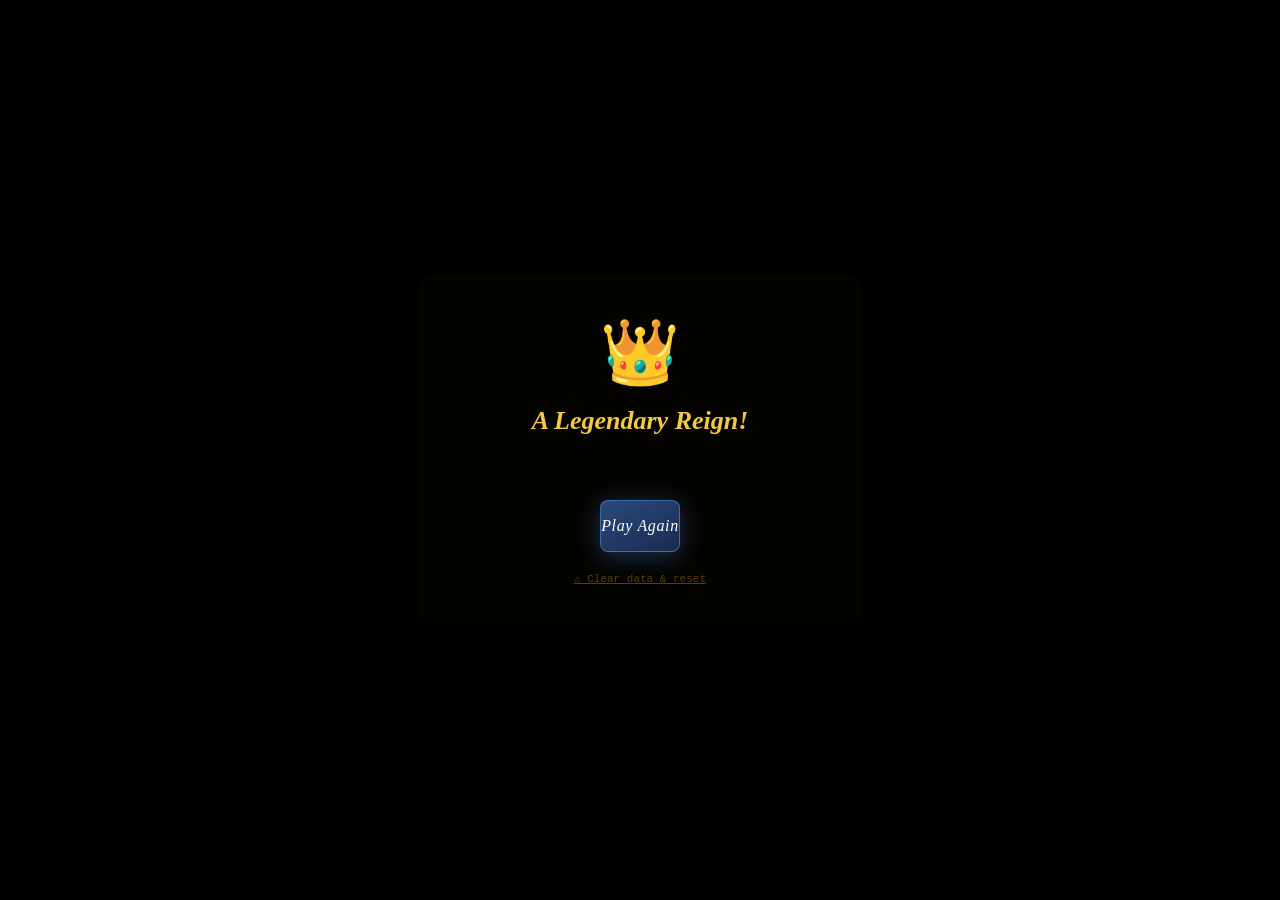
<file: index.html>
<!DOCTYPE html>
<html lang="en">
<head>
<meta charset="UTF-8"/>
<meta name="viewport" content="width=device-width,initial-scale=1.0,maximum-scale=1.0,user-scalable=no"/>
<meta name="apple-mobile-web-app-capable" content="yes"/>
<meta name="apple-mobile-web-app-status-bar-style" content="black-translucent"/>
<title>Tiny Kingdom</title>
<link rel="stylesheet" href="styles.css"/>
</head>
<body>

<!-- ═══════════════════════ HOME ═══════════════════════ -->
<div id="home">
  <canvas id="home-canvas"></canvas>
  <div id="home-vignette"></div>
  <div id="home-card">
    <div id="home-crown">👑</div>
    <h1 id="home-title">TINY<span>KINGDOM</span></h1>
    <p id="home-sub">Rule wisely. Survive the seasons. Build a legacy.</p>
    <div id="home-streak" class="hidden">
      <span id="streak-fire">🔥</span>
      <span id="streak-text">3 day streak!</span>
    </div>
    <div id="home-btns">
      <button id="btn-new" class="hbtn primary">⚔ New Kingdom</button>
      <button id="btn-continue" class="hbtn secondary">📜 Continue</button>
    </div>
    <div id="home-records" class="hidden">
      <div class="rec-row"><span>Best Reign</span><span id="rec-best">—</span></div>
      <div class="rec-row"><span>Kingdoms Built</span><span id="rec-runs">0</span></div>
    </div>
    <p id="home-hint">2–30 min sessions · Weeks to master · Auto-saves always</p>
    <button id="btn-clear" style="background:none;border:none;color:rgba(200,134,10,.35);font-size:10px;font-family:Courier New,monospace;cursor:pointer;letter-spacing:.05em;margin-top:-6px;">⚠ Clear saved data</button>
  </div>
</div>

<!-- ═══════════════════════ GAME ═══════════════════════ -->
<div id="game" class="hidden">

  <!-- Kingdom canvas -->
  <canvas id="kingdom-canvas"></canvas>

  <!-- Top HUD -->
  <div id="hud-top">
    <div id="day-badge">
      <span id="season-icon">🌱</span>
      <span id="day-label">Day 1</span>
      <span id="season-name">Spring</span>
    </div>
    <div class="stat-chip" id="chip-gold">
      <span class="sc-icon">⚜</span>
      <div class="sc-body">
        <span class="sc-val" id="v-gold">100</span>
        <div class="sc-bar"><div class="sc-fill" id="bar-gold"></div></div>
      </div>
    </div>
    <div class="stat-chip" id="chip-food">
      <span class="sc-icon">🌾</span>
      <div class="sc-body">
        <span class="sc-val" id="v-food">80</span>
        <div class="sc-bar"><div class="sc-fill" id="bar-food"></div></div>
      </div>
    </div>
    <div class="stat-chip" id="chip-army">
      <span class="sc-icon">⚔</span>
      <div class="sc-body">
        <span class="sc-val" id="v-army">20</span>
        <div class="sc-bar"><div class="sc-fill" id="bar-army"></div></div>
      </div>
    </div>
    <div class="stat-chip" id="chip-happy">
      <span class="sc-icon">❤</span>
      <div class="sc-body">
        <span class="sc-val" id="v-happy">75</span>
        <div class="sc-bar"><div class="sc-fill" id="bar-happy"></div></div>
      </div>
    </div>
    <div class="stat-chip" id="chip-pop">
      <span class="sc-icon">👥</span>
      <div class="sc-body">
        <span class="sc-val" id="v-pop">50</span>
        <div class="sc-bar"><div class="sc-fill" id="bar-pop"></div></div>
      </div>
    </div>
    <button id="btn-pause" class="icon-btn">⏸</button>
  </div>

  <!-- Progress bar -->
  <div id="progress-bar">
    <div id="progress-fill"></div>
    <span id="progress-label">Spring · Year 1 of 3</span>
  </div>

  <!-- Event panel (heart of the game) -->
  <div id="event-panel" class="hidden">
    <div id="ep-season-tag"></div>
    <div id="ep-icon"></div>
    <h2 id="ep-title"></h2>
    <p id="ep-body"></p>
    <div id="ep-effect" class="hidden"></div>
    <div id="ep-choices"></div>
    <div id="ep-skip" class="hidden">
      <button id="btn-skip" class="hbtn secondary small">→ Continue to next event</button>
    </div>
  </div>

  <!-- Outcome panel -->
  <div id="outcome-panel" class="hidden">
    <div id="op-icon"></div>
    <h2 id="op-title"></h2>
    <p id="op-body"></p>
    <div id="op-effects"></div>
    <button id="btn-next-event" class="hbtn primary">Continue →</button>
  </div>

  <!-- Kingdom stats sidebar -->
  <div id="sidebar">
    <div id="sb-title">Your Realm</div>
    <div id="sb-kingdom-name"></div>
    <div id="sb-buildings"></div>
    <div id="sb-score-row">
      <span>Legacy Score</span>
      <span id="sb-score">0</span>
    </div>
    <div id="sb-achievements">
      <div class="sb-hdr">Achievements</div>
      <div id="ach-list"></div>
    </div>
    <button id="btn-menu" class="hbtn secondary small">☰ Menu</button>
  </div>

  <!-- Notification toast -->
  <div id="toast" class="hidden"></div>

  <!-- Streak notification -->
  <div id="streak-banner" class="hidden">
    <span>🔥</span><span id="streak-banner-text">Day streak!</span>
  </div>

  <!-- Achievement popup -->
  <div id="ach-popup" class="hidden">
    <span id="ach-popup-icon">🏆</span>
    <div>
      <div id="ach-popup-name"></div>
      <div id="ach-popup-desc"></div>
    </div>
  </div>

</div>

<!-- ═══════════════════════ GAME OVER ═══════════════════════ -->
<div id="gameover" class="hidden">
  <div id="go-card">
    <div id="go-icon">💀</div>
    <h2 id="go-title">Your Kingdom Has Fallen</h2>
    <p id="go-reason" id="go-reason"></p>
    <div id="go-stats"></div>
    <div id="go-score-big"></div>
    <button id="btn-go-home" class="hbtn primary">Try Again</button>
  <a href="reset.html" style="font-size:11px;color:rgba(200,134,10,.45);font-family:Courier New,monospace;margin-top:4px;">⚠ Clear data &amp; reset</a>
  </div>
</div>

<!-- ═══════════════════════ VICTORY ═══════════════════════ -->
<div id="victory" class="hidden">
  <div id="vic-card">
    <div id="vic-icon">👑</div>
    <h2 id="vic-title">A Legendary Reign!</h2>
    <p id="vic-body"></p>
    <div id="vic-score-big"></div>
    <div id="vic-stats"></div>
    <button id="btn-vic-home" class="hbtn primary">Play Again</button>
  <a href="reset.html" style="font-size:11px;color:rgba(200,134,10,.45);font-family:Courier New,monospace;margin-top:4px;">⚠ Clear data &amp; reset</a>
  </div>
</div>

<!-- ═══════════════════════ PAUSE / MENU ═══════════════════════ -->
<div id="pause-menu" class="hidden">
  <div id="pm-card">
    <h2>⏸ Paused</h2>
    <p id="pm-kingdom"></p>
    <button class="hbtn primary" id="btn-resume">▶ Resume</button>
    <button class="hbtn secondary" id="btn-save-manual">💾 Save</button>
    <button class="hbtn secondary" id="btn-abandon">💀 Abandon Kingdom</button>
    <button class="hbtn secondary" id="btn-pm-home">🏠 Home</button>
  </div>
</div>

<script src="game.js"></script>
</body>
</html>
</file>
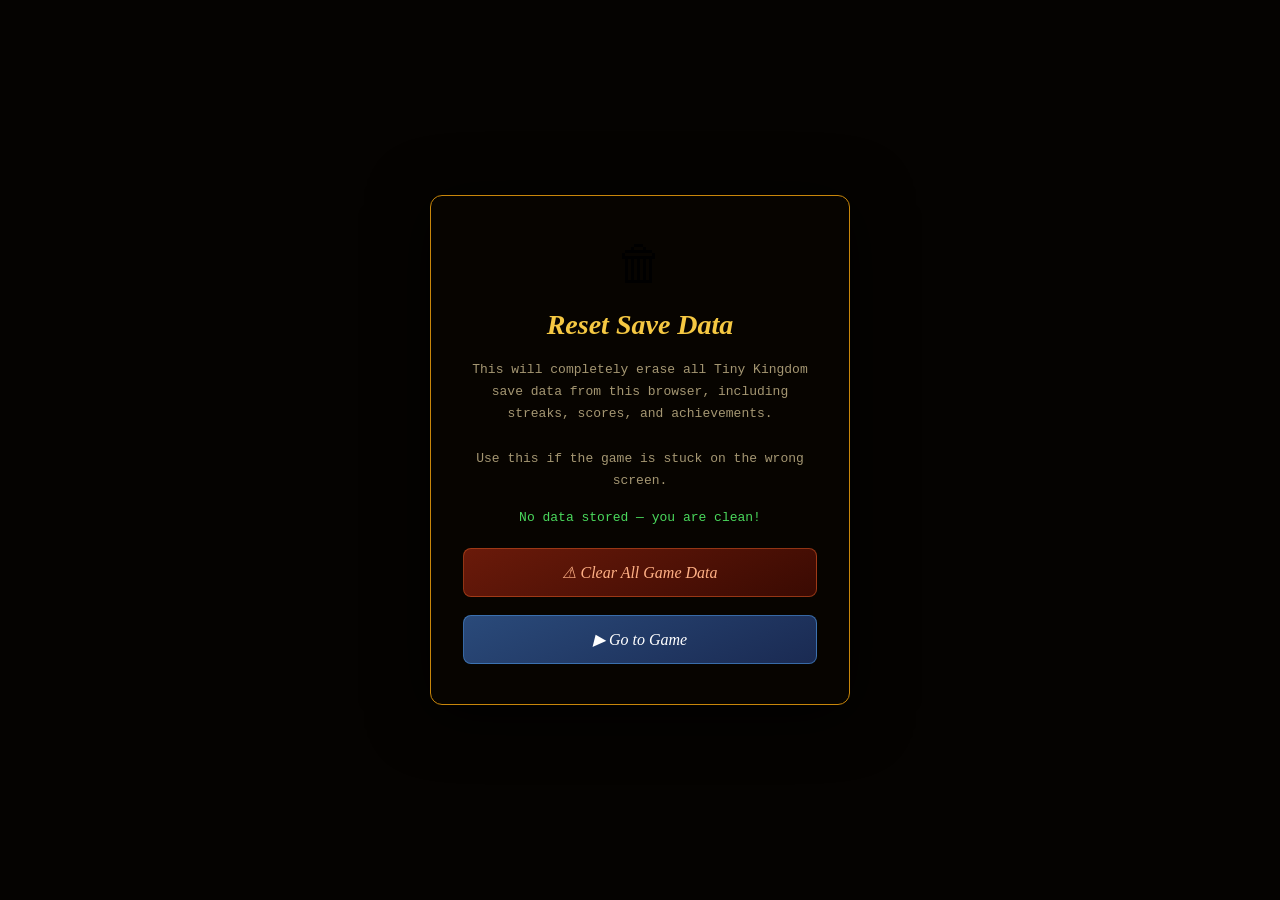
<file: reset.html>
<!DOCTYPE html>
<html lang="en">
<head>
<meta charset="UTF-8"/>
<meta name="viewport" content="width=device-width,initial-scale=1.0"/>
<title>Reset Tiny Kingdom</title>
<style>
  *{box-sizing:border-box;margin:0;padding:0;}
  body{background:#050301;display:flex;align-items:center;justify-content:center;
    min-height:100vh;font-family:Georgia,serif;}
  .card{background:rgba(8,5,1,.95);border:1px solid #c8860a;border-radius:12px;
    padding:40px 32px;max-width:420px;width:88vw;
    display:flex;flex-direction:column;align-items:center;gap:18px;
    box-shadow:0 8px 60px rgba(0,0,0,.9);}
  h1{color:#f5c842;font-size:28px;font-style:italic;text-align:center;}
  p{color:rgba(232,213,163,.7);font-size:13px;font-family:Courier New,monospace;
    text-align:center;line-height:1.7;}
  .btn{padding:14px 28px;border-radius:8px;border:none;cursor:pointer;
    font-family:Georgia,serif;font-size:16px;font-style:italic;
    width:100%;transition:filter .12s;}
  .btn:active{filter:brightness(.85);}
  .btn-red{background:linear-gradient(155deg,#6a1a0a,#3a0a02);
    color:#ffb085;border:1px solid rgba(200,80,32,.6);}
  .btn-blue{background:linear-gradient(155deg,#2a4a7a,#1a2a52);
    color:#fff;border:1px solid rgba(74,144,217,.6);}
  #status{font-family:Courier New,monospace;font-size:13px;
    color:#4ad95c;text-align:center;min-height:20px;}
</style>
</head>
<body>
<div class="card">
  <div style="font-size:48px">🗑</div>
  <h1>Reset Save Data</h1>
  <p>This will completely erase all Tiny Kingdom save data from this browser, including streaks, scores, and achievements.<br><br>Use this if the game is stuck on the wrong screen.</p>
  <div id="status"></div>
  <button class="btn btn-red" id="btn-reset">⚠ Clear All Game Data</button>
  <button class="btn btn-blue" id="btn-play">▶ Go to Game</button>
</div>
<script>
  document.getElementById('btn-reset').addEventListener('click',function(){
    let count=0;
    try{
      // Delete EVERYTHING in localStorage
      const keys=[];
      for(let i=0;i<localStorage.length;i++) keys.push(localStorage.key(i));
      keys.forEach(k=>{localStorage.removeItem(k);count++;});
    }catch(e){}
    // Also try sessionStorage
    try{sessionStorage.clear();}catch(e){}
    document.getElementById('status').textContent=
      count>0?'✓ Cleared '+count+' item(s). Ready to play!':'✓ Already clean. Ready to play!';
    document.getElementById('btn-reset').style.opacity='0.4';
    setTimeout(()=>{window.location.href='index.html';},1500);
  });
  document.getElementById('btn-play').addEventListener('click',function(){
    window.location.href='index.html';
  });
  // Show what's currently stored
  try{
    const keys=[];
    for(let i=0;i<localStorage.length;i++) keys.push(localStorage.key(i));
    if(keys.length>0){
      document.getElementById('status').textContent=
        'Found '+keys.length+' stored item(s): '+keys.slice(0,3).join(', ')+(keys.length>3?'...':'');
    }else{
      document.getElementById('status').textContent='No data stored — you are clean!';
    }
  }catch(e){}
</script>
</body>
</html>
</file>
<file: styles.css>
/* ═══════════════════════════════════════════
   TINY KINGDOM — styles.css
   Visual theme: Illuminated medieval manuscript
   Rich dark parchment, gold accents, warm candlelight
═══════════════════════════════════════════ */
*,*::before,*::after{box-sizing:border-box;margin:0;padding:0;
  -webkit-tap-highlight-color:transparent;-webkit-touch-callout:none;
  -webkit-user-select:none;user-select:none;}
:root{
  --gold:#c8860a;--glow:#f5c842;--cream:#e8d5a3;--dark:#0a0702;
  --panel:rgba(8,5,1,.93);--r:8px;--rs:5px;
  --fd:Georgia,"Times New Roman",serif;--fm:"Courier New",monospace;
  --spring:#4a8a2a;--summer:#c8860a;--autumn:#8a3a0a;--winter:#3a5a7a;
}
html,body{width:100%;height:100%;overflow:hidden;background:#0a0702;
  overscroll-behavior:none;touch-action:none;}

/* ══════════════════════ HOME ══════════════════════ */
#home{position:fixed;inset:0;z-index:50;display:flex;align-items:center;justify-content:center;}
#home-canvas{position:absolute;inset:0;width:100%;height:100%;display:block;}
#home-vignette{position:absolute;inset:0;pointer-events:none;
  background:radial-gradient(ellipse at center,rgba(0,0,0,.35) 0%,rgba(0,0,0,.85) 100%);}
#home-card{
  position:relative;z-index:2;display:flex;flex-direction:column;
  align-items:center;gap:14px;padding:36px 28px;
  max-width:480px;width:88vw;
  background:rgba(6,4,1,.88);
  border:1px solid rgba(200,134,10,.6);border-radius:12px;
  box-shadow:0 0 0 1px rgba(200,134,10,.12),0 12px 60px rgba(0,0,0,.95),
    inset 0 1px 0 rgba(245,200,66,.08);
  backdrop-filter:blur(16px);-webkit-backdrop-filter:blur(16px);
}
#home-crown{font-size:52px;filter:drop-shadow(0 0 20px rgba(245,200,66,.7));
  animation:glow 3s ease-in-out infinite;}
@keyframes glow{0%,100%{filter:drop-shadow(0 0 12px rgba(245,200,66,.5));}
  50%{filter:drop-shadow(0 0 32px rgba(245,200,66,1));}}
#home-title{font-family:var(--fd);font-size:clamp(38px,8vw,60px);
  font-style:italic;letter-spacing:.1em;color:var(--glow);
  text-shadow:0 0 30px rgba(245,200,66,.4);line-height:1;}
#home-title span{color:var(--cream);opacity:.65;font-size:.54em;display:block;
  letter-spacing:.36em;font-style:normal;margin-top:3px;}
#home-sub{font-family:var(--fd);font-size:13px;font-style:italic;
  color:var(--gold);opacity:.85;text-align:center;line-height:1.5;}

#home-streak{display:flex;align-items:center;gap:8px;
  padding:8px 16px;border-radius:20px;
  background:rgba(200,100,10,.2);border:1px solid rgba(200,134,10,.4);}
#streak-fire{font-size:20px;animation:shake .5s ease-in-out infinite alternate;}
@keyframes shake{0%{transform:rotate(-8deg);}100%{transform:rotate(8deg);}}
#streak-text{font-family:var(--fm);font-size:13px;color:var(--glow);font-weight:700;}

#home-btns{display:flex;gap:10px;width:100%;}
.hbtn{font-family:var(--fd);font-style:italic;border-radius:var(--r);
  cursor:pointer;border:none;transition:transform .1s,filter .12s,box-shadow .12s;
  pointer-events:auto;letter-spacing:.04em;}
.hbtn.primary{flex:1;padding:16px 0;font-size:16px;
  background:linear-gradient(155deg,#2a4a7a,#1a2a52);
  color:#fff;border:1px solid rgba(74,144,217,.6);
  box-shadow:0 4px 24px rgba(74,144,217,.35);}
.hbtn.primary:active{transform:scale(.96);}
.hbtn.primary:hover{filter:brightness(1.18);}
.hbtn.secondary{flex:1;padding:16px 0;font-size:16px;
  background:linear-gradient(155deg,rgba(200,134,10,.28),rgba(70,40,5,.5));
  color:var(--cream);border:1px solid rgba(200,134,10,.45);}
.hbtn.secondary:active{transform:scale(.96);}
.hbtn.small{padding:10px 16px;font-size:13px;}

#home-records{width:100%;padding:10px 14px;
  background:rgba(255,255,255,.03);border:1px solid rgba(200,134,10,.18);
  border-radius:var(--rs);display:flex;flex-direction:column;gap:5px;}
.rec-row{display:flex;justify-content:space-between;
  font-family:var(--fm);font-size:11px;color:var(--cream);opacity:.7;}
.rec-row span:last-child{color:var(--glow);font-weight:700;}
#home-hint{font-family:var(--fm);font-size:10px;
  color:rgba(232,213,163,.3);letter-spacing:.07em;text-align:center;}

/* ══════════════════════ GAME CANVAS ══════════════════════ */
#kingdom-canvas{position:fixed;inset:0;width:100%;height:100%;
  display:block;touch-action:pan-x pan-y;z-index:0;}

/* ══════════════════════ TOP HUD ══════════════════════ */
#hud-top{
  position:fixed;top:0;left:0;right:0;z-index:20;
  height:62px;
  background:linear-gradient(180deg,rgba(5,3,1,.98),rgba(10,6,2,.93));
  border-bottom:1px solid rgba(200,134,10,.4);
  box-shadow:0 4px 24px rgba(0,0,0,.7);
  display:flex;align-items:center;
  padding:0 8px;gap:4px;
}
#day-badge{display:flex;align-items:center;gap:5px;
  padding:5px 10px;border-radius:20px;
  background:rgba(200,134,10,.14);border:1px solid rgba(200,134,10,.35);
  flex-shrink:0;}
#season-icon{font-size:18px;}
#day-label{font-family:var(--fm);font-size:13px;font-weight:700;color:var(--glow);}
#season-name{font-family:var(--fd);font-size:10px;font-style:italic;
  color:var(--cream);opacity:.7;}
.stat-chip{display:flex;align-items:center;gap:5px;
  padding:4px 8px;border-radius:var(--rs);
  background:rgba(255,255,255,.04);border:1px solid rgba(200,134,10,.18);
  flex:1;min-width:0;}
.sc-icon{font-size:15px;flex-shrink:0;}
.sc-body{display:flex;flex-direction:column;gap:2px;flex:1;min-width:0;}
.sc-val{font-family:var(--fm);font-size:13px;font-weight:700;
  color:var(--cream);line-height:1;}
.sc-bar{height:3px;background:rgba(255,255,255,.1);border-radius:2px;overflow:hidden;}
.sc-fill{height:100%;border-radius:2px;transition:width .5s ease,background .5s ease;}
#chip-gold .sc-fill{background:linear-gradient(90deg,#8a5a08,#f5c842);}
#chip-food .sc-fill{background:linear-gradient(90deg,#2a6a10,#7ada30);}
#chip-army .sc-fill{background:linear-gradient(90deg,#3a3050,#9a80d0);}
#chip-happy .sc-fill{background:linear-gradient(90deg,#8a1a1a,#f06060);}
#chip-pop .sc-fill{background:linear-gradient(90deg,#1a5a6a,#40b0c0);}
.icon-btn{width:36px;height:36px;border-radius:50%;
  border:1px solid rgba(200,134,10,.35);background:rgba(255,255,255,.05);
  color:var(--cream);font-size:16px;cursor:pointer;flex-shrink:0;
  display:flex;align-items:center;justify-content:center;}
.icon-btn:active{background:rgba(200,134,10,.2);}

/* Progress bar */
#progress-bar{position:fixed;top:62px;left:0;right:0;z-index:19;
  height:22px;background:rgba(5,3,1,.9);
  border-bottom:1px solid rgba(200,134,10,.2);
  display:flex;align-items:center;padding:0 8px;gap:8px;}
#progress-fill{height:8px;border-radius:4px;
  background:linear-gradient(90deg,var(--spring),var(--gold),var(--glow));
  transition:width .8s ease;min-width:4px;
  box-shadow:0 0 8px rgba(245,200,66,.4);}
#progress-label{font-family:var(--fm);font-size:9px;
  color:var(--cream);opacity:.55;white-space:nowrap;margin-left:auto;}

/* ══════════════════════ EVENT PANEL ══════════════════════ */
#event-panel{
  position:fixed;
  bottom:0;left:0;right:0;
  z-index:30;
  background:linear-gradient(0deg,rgba(5,3,1,.99) 0%,rgba(10,7,2,.97) 70%,rgba(15,10,4,.9) 100%);
  border-top:2px solid rgba(200,134,10,.5);
  padding:20px 20px 24px;
  box-shadow:0 -8px 40px rgba(0,0,0,.8);
  display:flex;flex-direction:column;gap:14px;
  max-height:62vh;overflow-y:auto;
  transition:transform .35s cubic-bezier(.4,0,.2,1);
}
#ep-season-tag{
  position:absolute;top:-1px;left:50%;transform:translateX(-50%);
  padding:3px 14px;border-radius:0 0 8px 8px;
  font-family:var(--fm);font-size:10px;letter-spacing:.12em;
  background:rgba(200,134,10,.8);color:#000;font-weight:700;
}
#ep-icon{font-size:44px;text-align:center;
  filter:drop-shadow(0 0 12px rgba(245,200,66,.4));
  animation:float 3s ease-in-out infinite;}
@keyframes float{0%,100%{transform:translateY(0);}50%{transform:translateY(-6px);}}
#ep-title{font-family:var(--fd);font-size:20px;font-style:italic;
  color:var(--glow);text-align:center;line-height:1.2;}
#ep-body{font-family:var(--fd);font-size:14px;color:var(--cream);
  opacity:.85;line-height:1.75;text-align:center;}
#ep-effect{font-family:var(--fm);font-size:11px;
  color:rgba(232,213,163,.55);text-align:center;
  padding:6px 10px;background:rgba(255,255,255,.04);
  border-radius:var(--rs);border:1px solid rgba(200,134,10,.15);}
#ep-choices{display:flex;flex-direction:column;gap:8px;}
.choice-btn{
  padding:13px 16px;border-radius:var(--r);
  border:1px solid rgba(200,134,10,.3);
  background:rgba(255,255,255,.04);
  text-align:left;cursor:pointer;
  transition:background .15s,border-color .15s,transform .08s;
  display:flex;flex-direction:column;gap:3px;
}
.choice-btn:active{transform:scale(.98);}
.choice-btn:hover{background:rgba(200,134,10,.12);border-color:rgba(200,134,10,.5);}
.choice-main{font-family:var(--fd);font-size:14px;font-style:italic;color:var(--cream);}
.choice-effect{font-family:var(--fm);font-size:10px;color:rgba(200,134,10,.8);letter-spacing:.05em;}
.choice-risk{font-family:var(--fm);font-size:10px;color:rgba(217,100,74,.7);}
.choice-btn.good{border-color:rgba(74,200,74,.3);}
.choice-btn.good:hover{background:rgba(74,200,74,.08);}
.choice-btn.bad{border-color:rgba(200,74,74,.3);}
.choice-btn.risky{border-color:rgba(200,134,10,.4);}

/* ══════════════════════ OUTCOME PANEL ══════════════════════ */
#outcome-panel{
  position:fixed;bottom:0;left:0;right:0;z-index:35;
  background:linear-gradient(0deg,rgba(5,3,1,.99),rgba(10,7,2,.97));
  border-top:2px solid rgba(200,134,10,.5);
  padding:24px 20px 28px;
  box-shadow:0 -8px 40px rgba(0,0,0,.8);
  display:flex;flex-direction:column;align-items:center;gap:14px;
  animation:slideUp .3s ease;
}
@keyframes slideUp{from{transform:translateY(40px);opacity:0;}to{transform:translateY(0);opacity:1;}}
#op-icon{font-size:48px;text-align:center;}
#op-title{font-family:var(--fd);font-size:20px;font-style:italic;
  color:var(--glow);text-align:center;}
#op-body{font-family:var(--fd);font-size:14px;color:var(--cream);
  opacity:.85;line-height:1.75;text-align:center;}
#op-effects{display:flex;flex-wrap:wrap;gap:8px;justify-content:center;}
.effect-chip{padding:5px 12px;border-radius:20px;
  font-family:var(--fm);font-size:12px;font-weight:700;
  display:flex;align-items:center;gap:4px;}
.effect-pos{background:rgba(74,200,74,.15);border:1px solid rgba(74,200,74,.4);color:#7ada50;}
.effect-neg{background:rgba(200,74,74,.15);border:1px solid rgba(200,74,74,.4);color:#f07060;}
.effect-neu{background:rgba(200,134,10,.15);border:1px solid rgba(200,134,10,.4);color:var(--glow);}
#btn-next-event{min-width:200px;padding:14px 24px;}

/* ══════════════════════ SIDEBAR ══════════════════════ */
#sidebar{
  position:fixed;top:84px;right:0;
  width:min(200px,44vw);
  background:rgba(5,3,1,.9);
  border-left:1px solid rgba(200,134,10,.3);
  border-bottom:1px solid rgba(200,134,10,.3);
  border-radius:0 0 0 var(--r);
  padding:12px;z-index:15;
  display:flex;flex-direction:column;gap:8px;
  max-height:calc(100vh - 84px - 44px);
  overflow-y:auto;
  backdrop-filter:blur(8px);
}
#sb-title{font-family:var(--fm);font-size:9px;letter-spacing:.15em;
  color:var(--gold);opacity:.7;text-transform:uppercase;}
#sb-kingdom-name{font-family:var(--fd);font-size:13px;font-style:italic;
  color:var(--cream);border-bottom:1px solid rgba(200,134,10,.2);
  padding-bottom:6px;}
#sb-buildings{display:flex;flex-direction:column;gap:3px;}
.sb-bld{font-family:var(--fm);font-size:10px;color:rgba(232,213,163,.65);
  display:flex;align-items:center;gap:4px;}
.sb-bld-icon{font-size:12px;}
#sb-score-row{display:flex;justify-content:space-between;align-items:center;
  font-family:var(--fm);font-size:11px;
  border-top:1px solid rgba(200,134,10,.2);padding-top:6px;}
#sb-score-row span:first-child{color:var(--cream);opacity:.6;}
#sb-score{color:var(--glow);font-weight:700;font-size:16px;}
.sb-hdr{font-family:var(--fm);font-size:9px;letter-spacing:.12em;
  color:var(--gold);opacity:.6;text-transform:uppercase;margin-top:4px;}
#ach-list{display:flex;flex-direction:column;gap:3px;}
.ach-item{font-family:var(--fm);font-size:10px;display:flex;
  align-items:center;gap:5px;padding:3px 0;}
.ach-item.locked{opacity:.3;}
.ach-icon{font-size:13px;}
.ach-name{color:var(--cream);}

/* ══════════════════════ TOAST ══════════════════════ */
#toast{position:fixed;top:92px;left:50%;transform:translateX(-50%);
  background:rgba(5,3,1,.96);border:1px solid rgba(200,134,10,.55);
  border-radius:var(--rs);padding:9px 18px;
  font-family:var(--fm);font-size:13px;color:var(--cream);
  white-space:nowrap;z-index:60;pointer-events:none;
  box-shadow:0 4px 20px rgba(0,0,0,.7);
  opacity:1;transition:opacity .4s;}
#toast.hidden{opacity:0;}

/* ══════════════════════ STREAK BANNER ══════════════════════ */
#streak-banner{
  position:fixed;top:92px;left:50%;transform:translateX(-50%);
  background:rgba(200,100,10,.9);border:1px solid var(--glow);
  border-radius:var(--rs);padding:10px 20px;
  font-family:var(--fm);font-size:14px;font-weight:700;
  color:#fff;z-index:65;display:flex;align-items:center;gap:8px;
  box-shadow:0 4px 24px rgba(200,100,10,.5);
  animation:slideDown .4s ease;
}
@keyframes slideDown{from{transform:translateX(-50%) translateY(-20px);opacity:0;}
  to{transform:translateX(-50%) translateY(0);opacity:1;}}

/* ══════════════════════ ACHIEVEMENT POPUP ══════════════════════ */
#ach-popup{
  position:fixed;bottom:calc(62vh + 16px);left:50%;
  transform:translateX(-50%);
  background:rgba(20,14,4,.95);
  border:1px solid var(--glow);border-radius:var(--r);
  padding:12px 18px;display:flex;align-items:center;gap:12px;
  z-index:70;box-shadow:0 4px 28px rgba(245,200,66,.3);
  animation:popIn .4s cubic-bezier(.34,1.56,.64,1);
}
@keyframes popIn{from{transform:translateX(-50%) scale(.7);opacity:0;}
  to{transform:translateX(-50%) scale(1);opacity:1;}}
#ach-popup-icon{font-size:28px;}
#ach-popup-name{font-family:var(--fd);font-size:13px;font-style:italic;
  color:var(--glow);}
#ach-popup-desc{font-family:var(--fm);font-size:10px;color:var(--cream);opacity:.7;}

/* ══════════════════════ GAME OVER / VICTORY ══════════════════════ */
#gameover,#victory{
  position:fixed;inset:0;z-index:80;
  display:flex;align-items:center;justify-content:center;
  background:rgba(0,0,0,.92);backdrop-filter:blur(14px);}
#go-card,#vic-card{
  display:flex;flex-direction:column;align-items:center;gap:16px;
  padding:40px 32px;max-width:440px;width:86vw;
  background:rgba(6,4,1,.96);border-radius:12px;
  box-shadow:0 8px 60px rgba(0,0,0,.95);}
#go-icon{font-size:60px;}#vic-icon{font-size:64px;animation:glow 2s infinite;}
#go-title,#vic-title{font-family:var(--fd);font-size:26px;font-style:italic;}
#go-title{color:#f06040;}#vic-title{color:var(--glow);}
#go-reason,#vic-body{font-family:var(--fd);font-size:13px;color:var(--cream);
  opacity:.75;text-align:center;line-height:1.7;}
.go-stat,#vic-stats .go-stat{font-family:var(--fm);font-size:12px;
  color:var(--cream);opacity:.7;display:flex;justify-content:space-between;
  width:100%;padding:4px 0;border-bottom:1px solid rgba(200,134,10,.12);}
.go-stat span:last-child{color:var(--glow);}
#go-score-big,#vic-score-big{font-family:var(--fd);font-size:36px;
  font-style:italic;color:var(--glow);
  text-shadow:0 0 20px rgba(245,200,66,.4);}
#go-stats,#vic-stats{width:100%;display:flex;flex-direction:column;gap:2px;}

/* ══════════════════════ PAUSE MENU ══════════════════════ */
#pause-menu{position:fixed;inset:0;z-index:75;
  display:flex;align-items:center;justify-content:center;
  background:rgba(0,0,0,.85);backdrop-filter:blur(12px);}
#pm-card{display:flex;flex-direction:column;align-items:center;gap:12px;
  padding:36px 28px;max-width:360px;width:84vw;
  background:rgba(6,4,1,.96);border:1px solid rgba(200,134,10,.5);
  border-radius:12px;box-shadow:0 8px 60px rgba(0,0,0,.9);}
#pm-card h2{font-family:var(--fd);font-size:22px;font-style:italic;color:var(--glow);}
#pm-kingdom{font-family:var(--fd);font-size:13px;font-style:italic;
  color:var(--cream);opacity:.6;}
#pm-card .hbtn{width:100%;}

/* ══════════════════════ GAME LAYOUT ══════════════════════ */
#game{position:fixed;inset:0;z-index:5;}

/* ══════════════════════ RESPONSIVE ══════════════════════ */
@media(max-width:480px){
  #ep-title{font-size:17px;}
  #ep-body{font-size:13px;}
  .choice-main{font-size:13px;}
  #sidebar{width:min(170px,42vw);}
}
@supports(padding-top:env(safe-area-inset-top)){
  #hud-top{padding-top:env(safe-area-inset-top);height:calc(62px + env(safe-area-inset-top));}
}
input,button{font-size:16px;-webkit-appearance:none;appearance:none;}
</file>
